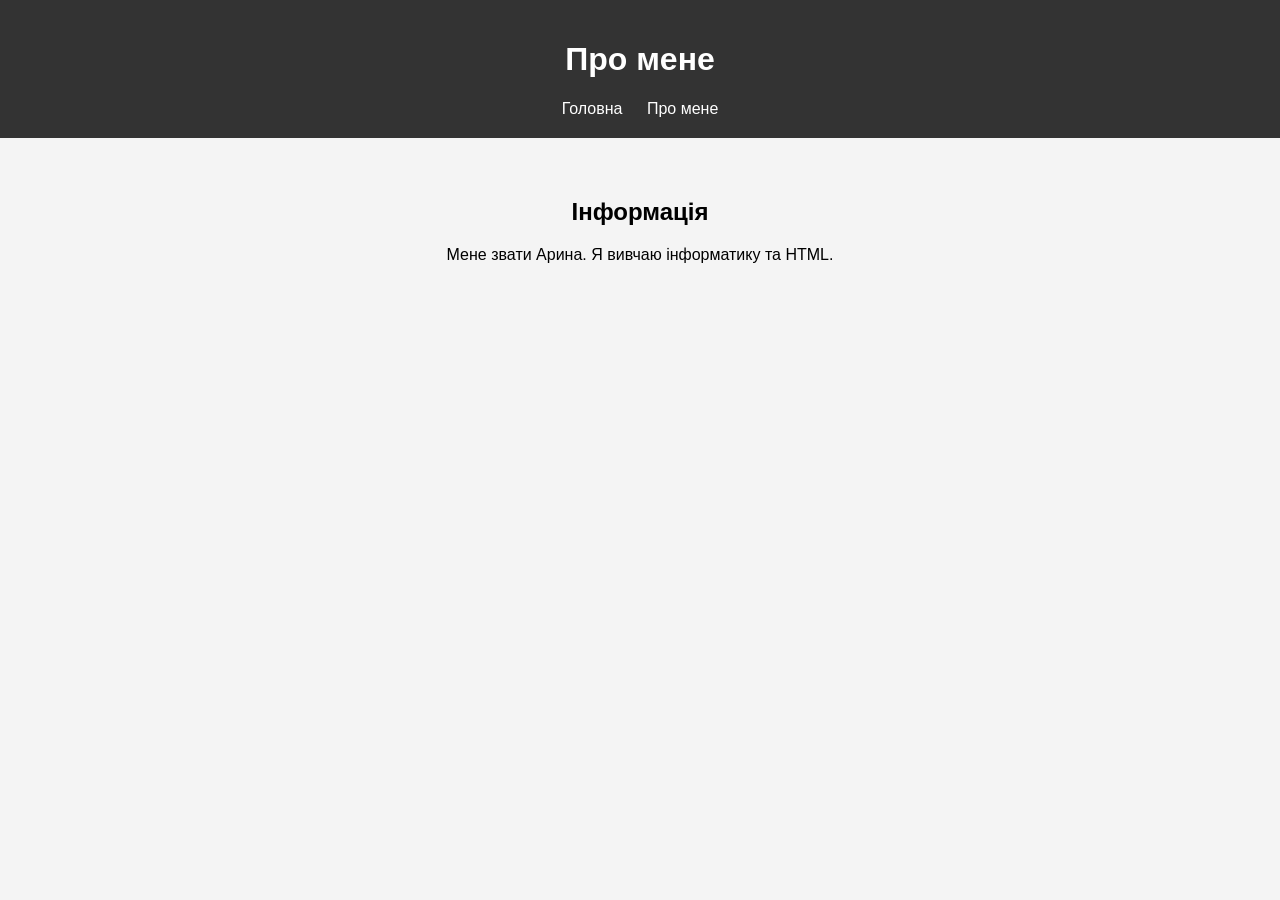
<file: about.html>
<!DOCTYPE html>
<html lang="uk">
<head>
    <meta charset="UTF-8">
    <meta name="viewport" content="width=device-width, initial-scale=1.0">
    <title>Про мене</title>
    <link rel="stylesheet" href="style.css">
</head>
<body>

<header>
    <h1>Про мене</h1>
    <nav>
        <a href="index.html">Головна</a>
        <a href="about.html">Про мене</a>
    </nav>
</header>

<main>
    <h2>Інформація</h2>
    <p>Мене звати Арина. Я вивчаю інформатику та HTML.</p>
</main>

</body>
</html>
</file>
<file: style.css>
body {
    font-family: Arial, sans-serif;
    background-color: #f4f4f4;
    text-align: center;
    margin: 0;
}

header {
    background-color: #333;
    color: white;
    padding: 20px;
}

nav a {
    color: white;
    margin: 10px;
    text-decoration: none;
}

main {
    padding: 40px;
}
</file>
